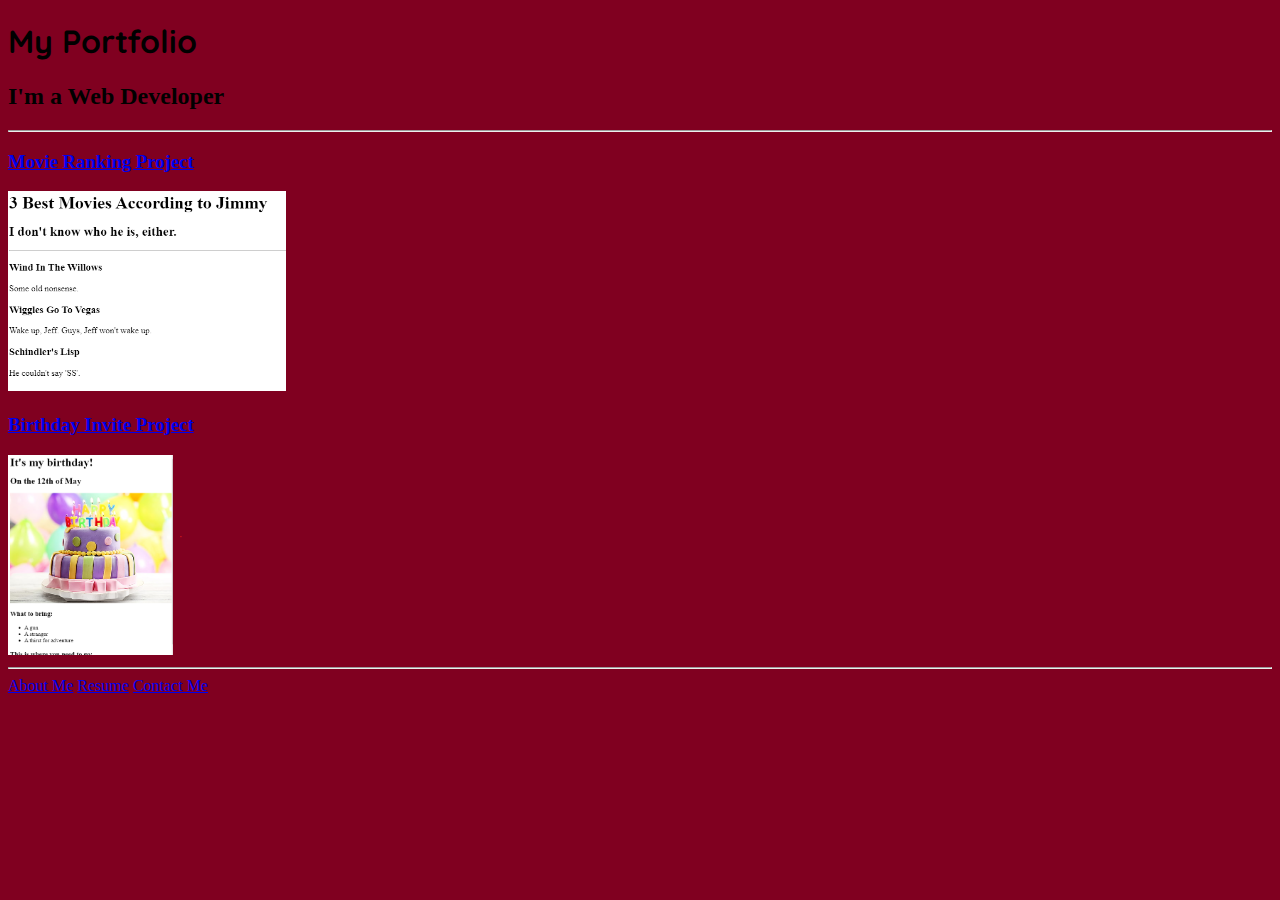
<file: index.html>
<!DOCTYPE html>
<html lang="en">

<head>
    <meta charset="UTF-8">
    <meta name="viewport" content="width=device-width, initial-scale=1.0">
    <title>My Portfolio</title>
    <link rel="stylesheet" href="./style.css" />
    <link rel="preconnect" href="https://fonts.googleapis.com">
    <link rel="preconnect" href="https://fonts.gstatic.com" crossorigin>
    <link href="https://fonts.googleapis.com/css2?family=Quicksand:wght@500&display=swap" rel="stylesheet">
</head>

<body>
    <h1>My Portfolio</h1>
    <h2>I'm a Web Developer</h2>
    <hr />
    <h3><a href="./public/movie_ranking.html">Movie Ranking Project</a></h3>
    <a href="public/movie_ranking.html"><img src="assets/images/movie_ranking_screenshot.png" alt="movie ranking screenshot" height="200"></a>
    <h3><a href="./public/birthday_invite.html">Birthday Invite Project</a></h3>
    <a href="./public/birthday_invite.html"><img src="./assets/images/birthday_invite_screenshot.png" alt="birthday project invite" height="200"/></a>
    <hr />
    <a href="./public/about.html">About Me</a>
    <a href="./public/resume.html">Resume</a>
    <a href="./public/contact.html">Contact Me</a>
</body>
</html>
</file>
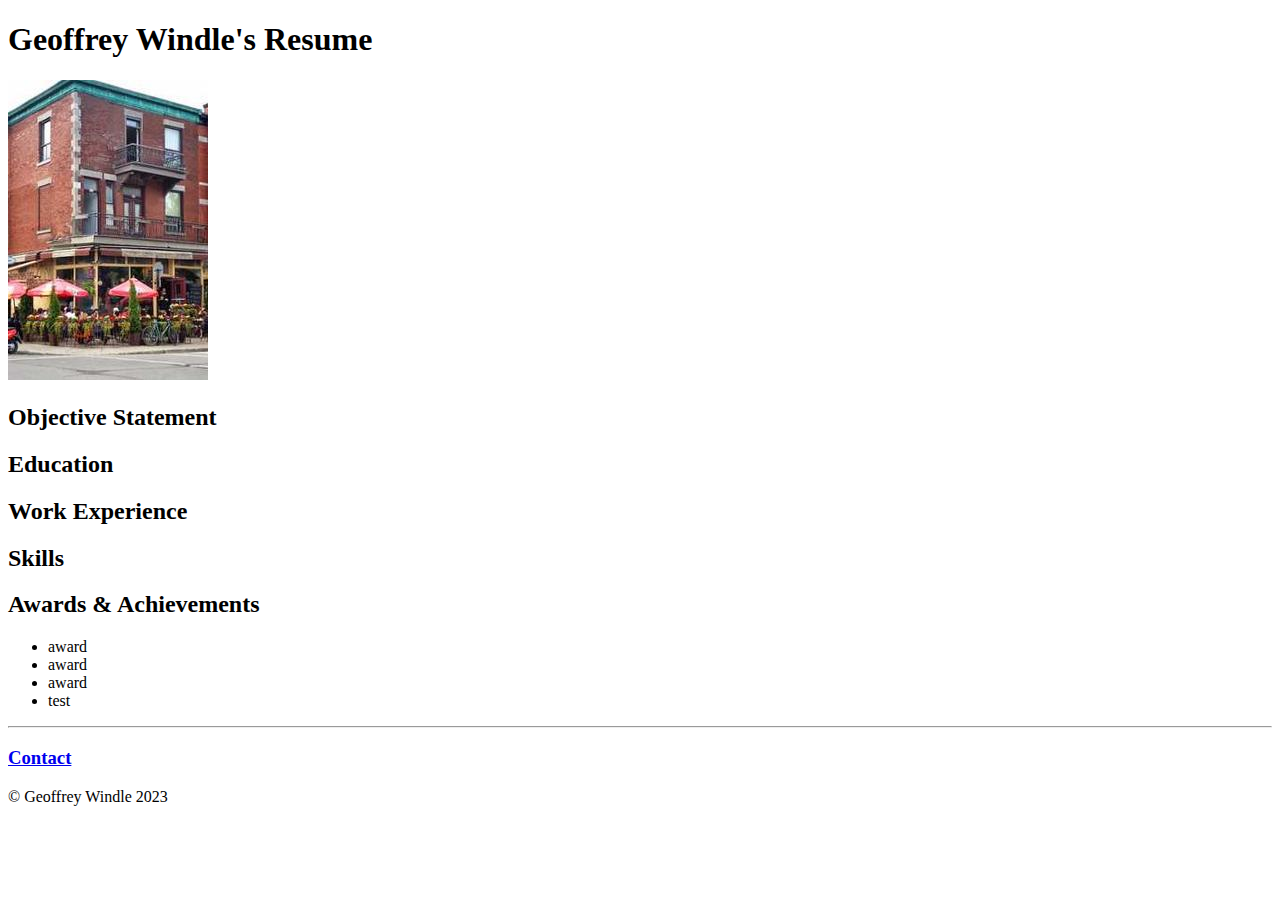
<file: public/resume.html>
<!DOCTYPE html>
<html lang="en">

<head>
    <meta charset="UTF-8">
    <meta name="viewport" content="width=device-width, initial-scale=1.0">
    <title>My Resume</title>
</head>

<body>
    <h1>Geoffrey Windle's Resume</h1>
    <img src="../assets/images/lorem-picsum.jpg" alt="redbrick building" />
        <h2>Objective Statement</h2>
        <h2>Education</h2>
        <h2>Work Experience</h2>
        <h2>Skills</h2>
        <h2>Awards & Achievements</h2>
            <ul>
                <li>award</li>
                <li>award</li>
                <li>award</li>
                <li>test</li>
            </ul>
    <hr />
            <h3><a href="./public/contact.html">Contact</a></h3>
    <footer>© Geoffrey Windle 2023</footer>
</body>
</html>
</file>
<file: style.css>
body {
  background-color: #800020;
}

h1 {
  font-family: 'Quicksand', sans-serif;
}
</file>
